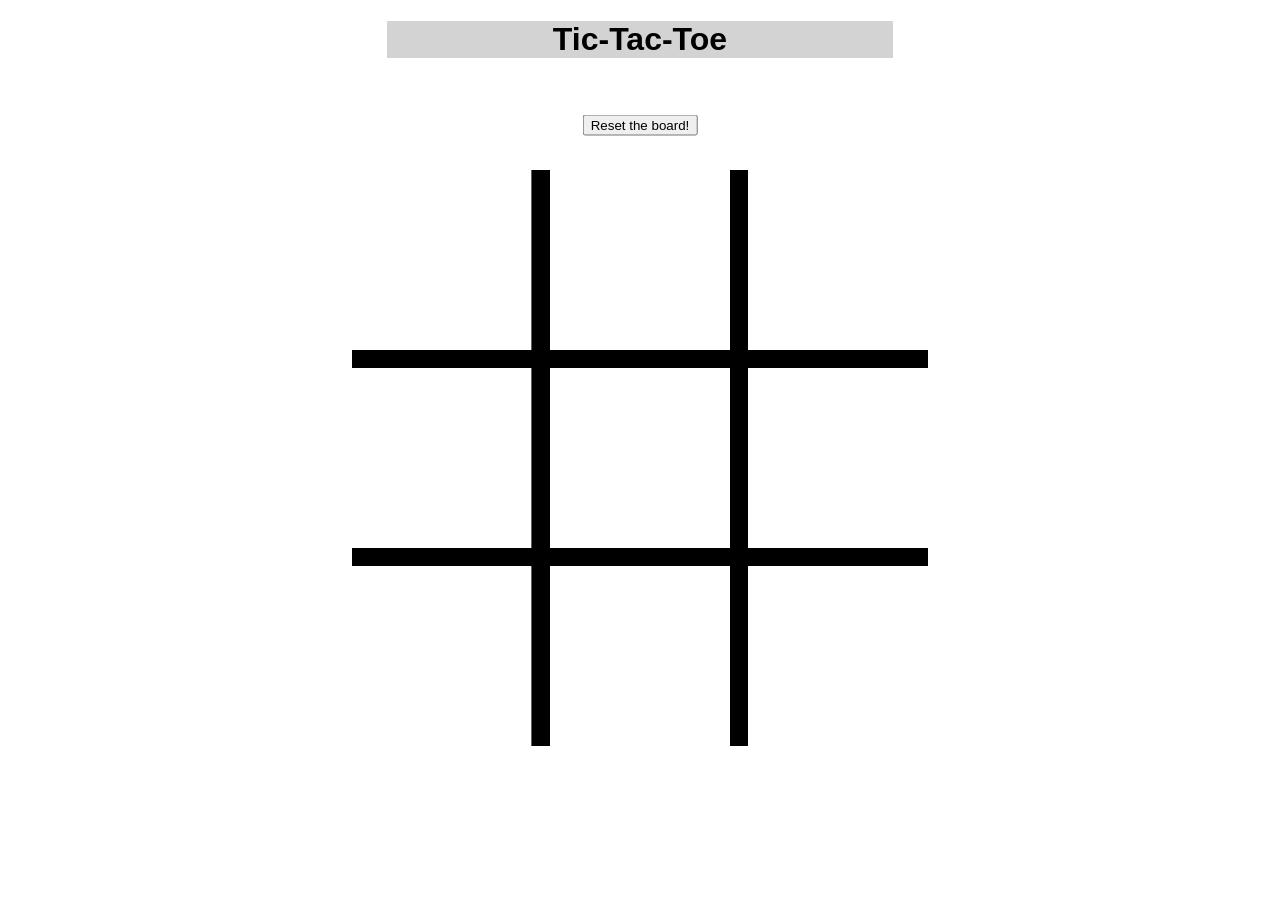
<file: index.html>
<!DOCTYPE html>

<html lang="en-US">
    <head>
        <title>
            Tic-Tac-Toe
        </title>
        <link rel="stylesheet" href="page.css"/>
    </head>

    <body>
        <header id="header">
            <h1>Tic-Tac-Toe</h1>
        </header>
        <div id="buttonspace">
            <div id="button">
                <button type="button" onclick="reset()">Reset the board!</button>
            </div>
        </div>
        
        <div id="boardspace">
            <div id="board">
                <img id="boardimage" src="images/board.png"/>
                <img onclick="clicked(this)" class="tic" id="tic1" src="images/empty.png"/>
                <img onclick="clicked(this)" class="tic" id="tic2" src="images/empty.png"/>
                <img onclick="clicked(this)" class="tic" id="tic3" src="images/empty.png"/>
                <img onclick="clicked(this)" class="tac" id="tac1" src="images/empty.png"/>
                <img onclick="clicked(this)" class="tac" id="tac2" src="images/empty.png"/>
                <img onclick="clicked(this)" class="tac" id="tac3" src="images/empty.png"/>
                <img onclick="clicked(this)" class="toe" id="toe1" src="images/empty.png"/>
                <img onclick="clicked(this)" class="toe" id="toe2" src="images/empty.png"/>
                <img onclick="clicked(this)" class="toe" id="toe3" src="images/empty.png"/>
            </div>
        </div>

        <script src="main.js"></script>
    </body>
</html>
</file>
<file: page.css>
#boardspace
{
    position: relative;
    top: 0;
    left: 0;
    border-width: 0;
}
#board
{
    margin: 0;
    position: absolute;
    top: 50%;
    left: 50%;
    -ms-transform: translate(-50%, 0%);
    transform: translate(-50%, 0%);
}
#boardimage
{
    position: relative;
    top: 0;
    left: 0;
    width: 64vh;
    height: 64vh;
}
.tic
{
    position: absolute;
    left: 0vh;
    width: 20vh;
    height: 20vh;
}
.tac
{
    position: absolute;
    left: 22vh;
    width: 20vh;
    height: 20vh;
}
.toe
{
    position: absolute;
    left: 44vh;
    width: 20vh;
    height: 20vh;
}
#tic1 { top: 0; }
#tic2 { top: 22vh; }
#tic3 { top: 44vh; }
#tac1 { top: 0; }
#tac2 { top: 22vh; }
#tac3 { top: 44vh; }
#toe1 { top: 0; }
#toe2 { top: 22vh; }
#toe3 { top: 44vh; }

#header
{
    background-color: lightgray;
    margin-left: 30%;
    margin-right: 30%;
    text-align: center;
    font-family: Arial, Helvetica, sans-serif;
    width: 40%;
}
#buttonspace
{
    position: relative;
    margin: auto;
    width: 30%;
    padding: 5vh;
}
#button
{
    margin: 0;
    position: absolute;
    top: 50%;
    left: 50%;
    -ms-transform: translate(-50%, -50%);
    transform: translate(-50%, -50%);
}
#boardspace
{
    margin: auto;
    width: 50%;
}
</file>
